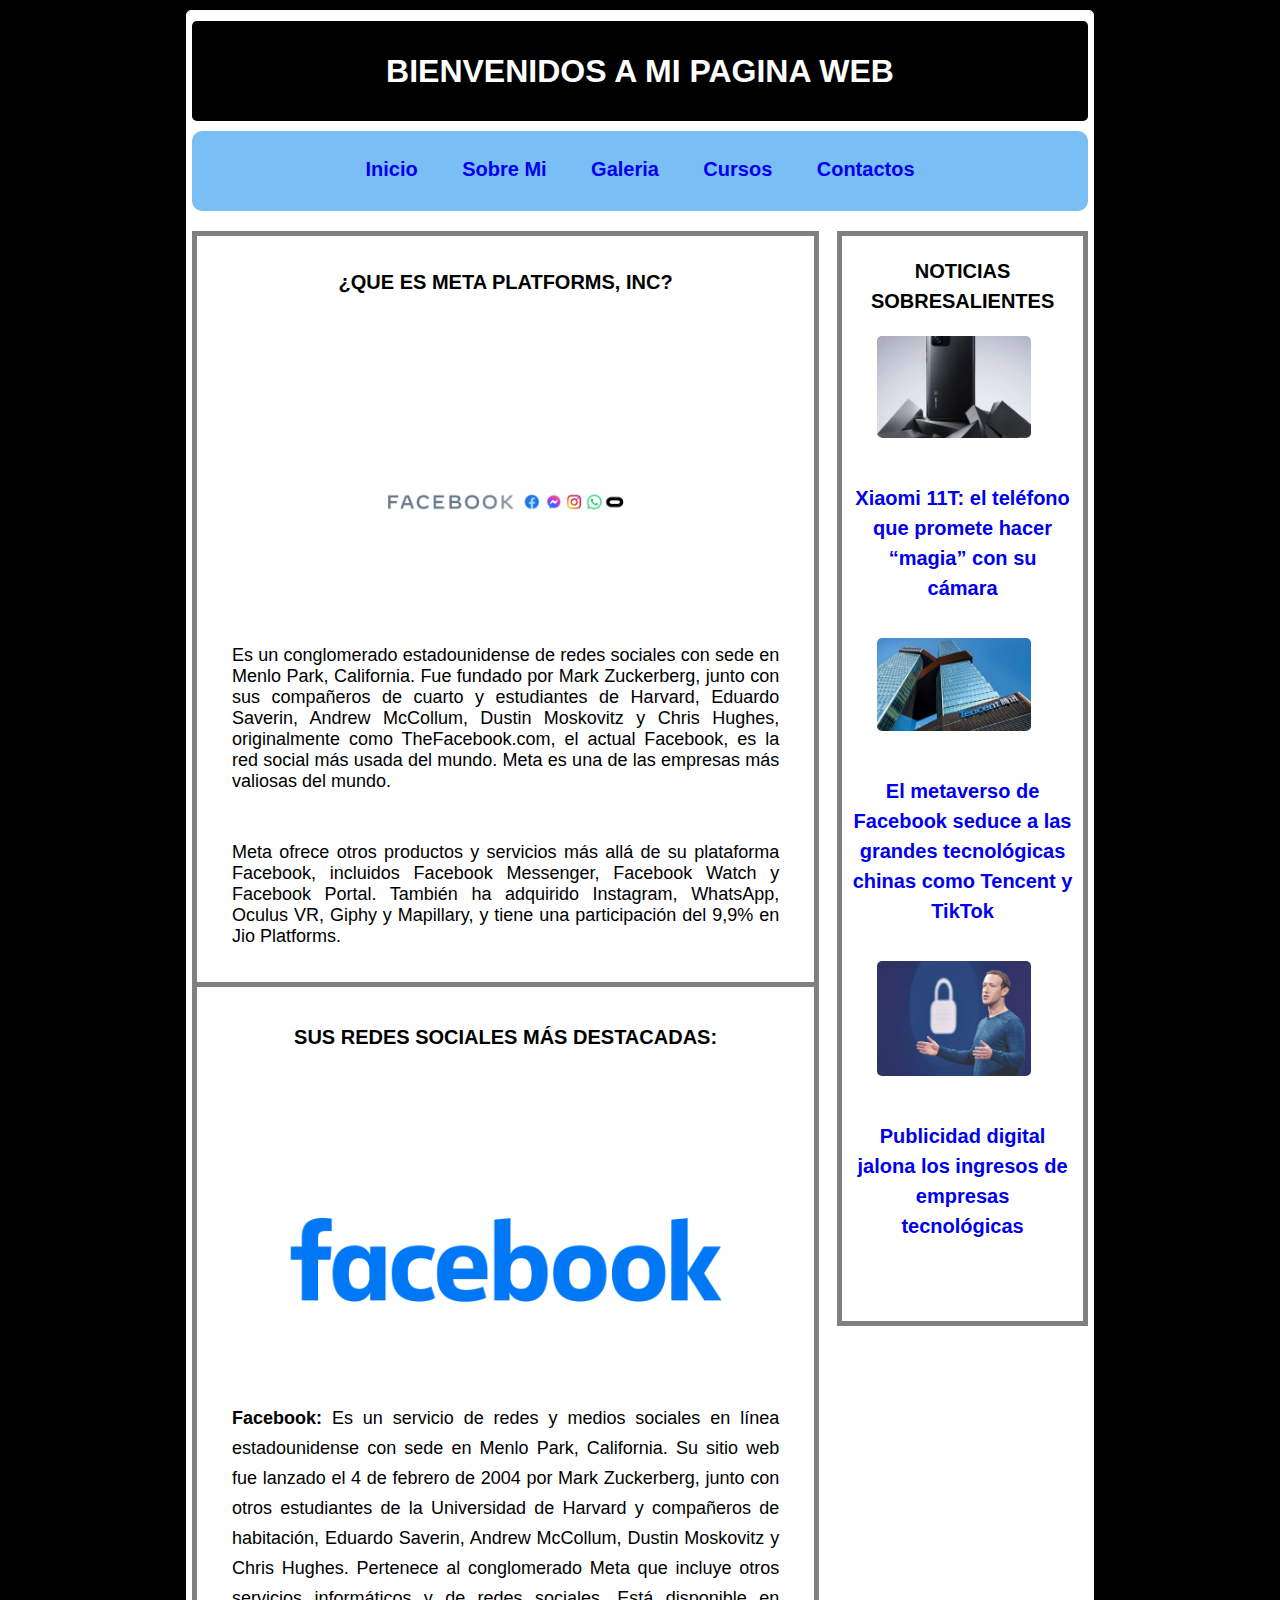
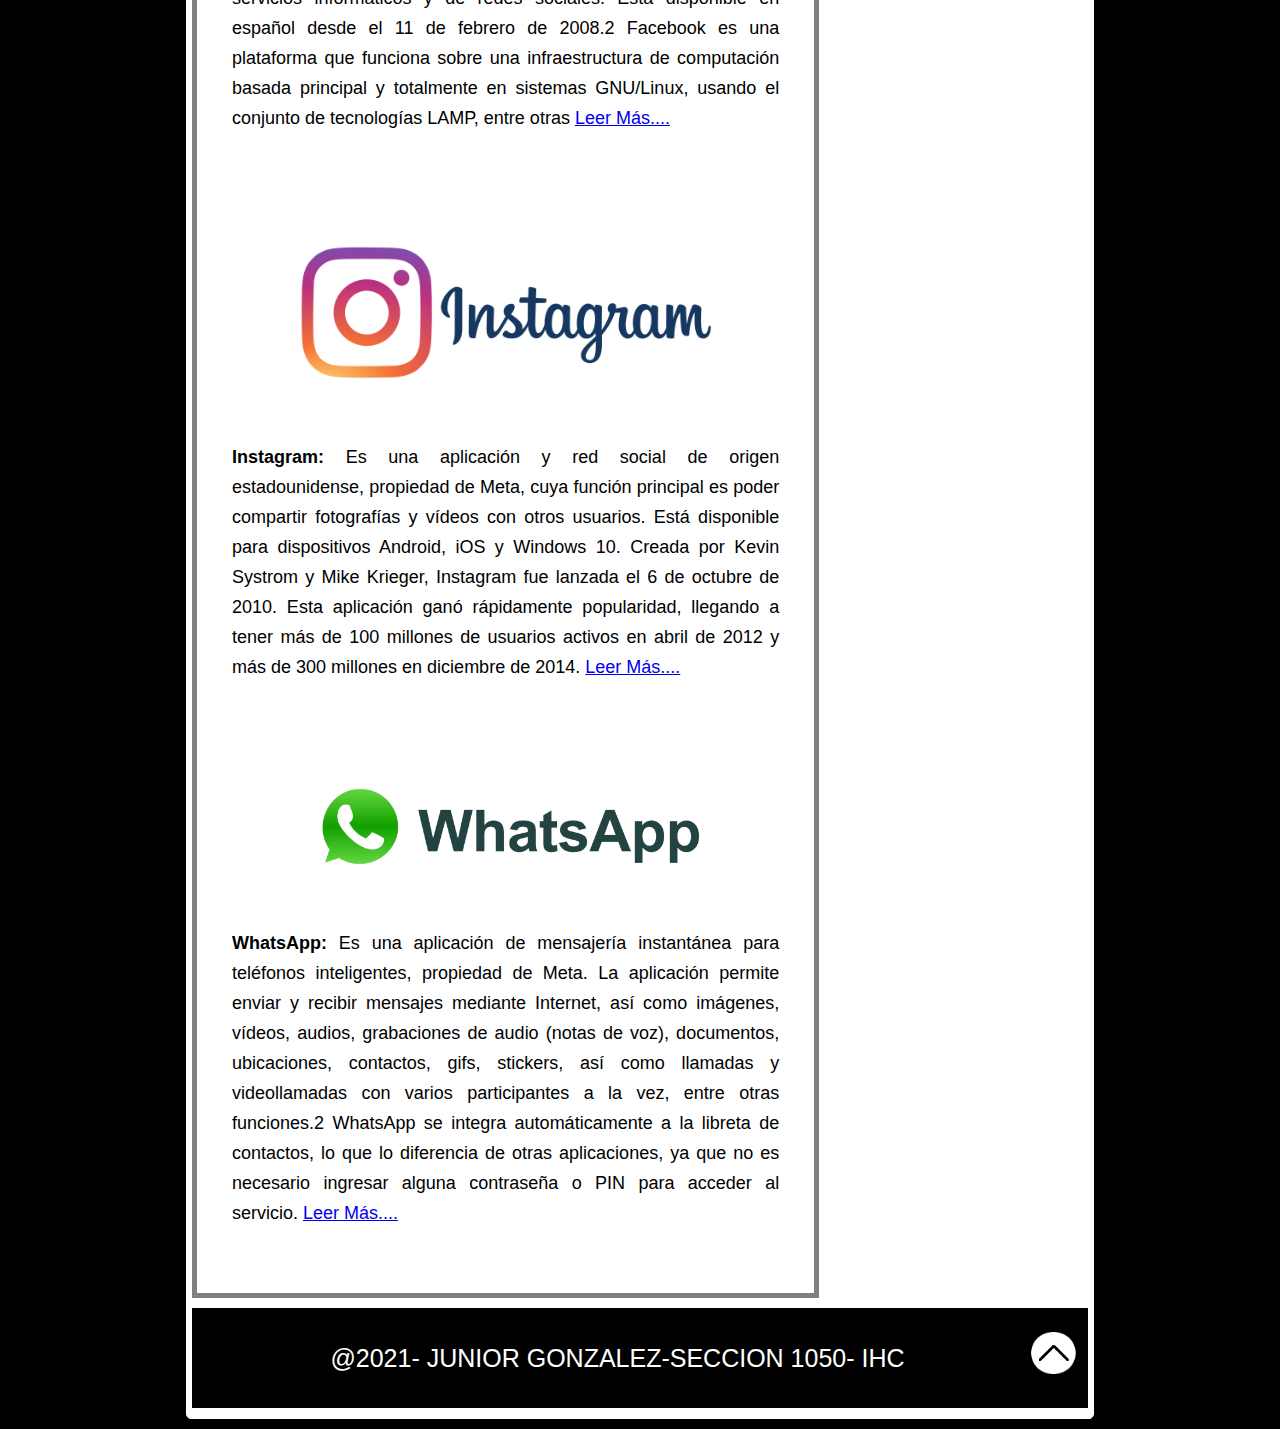
<file: index.html>
<!DOCTYPE html>
<html lang="en">

<head>
  <meta charset="UTF-8" />
  <meta http-equiv="X-UA-Compatible" content="IE=edge" />
  <meta name="viewport" content="width=device-width, initial-scale=1.0" />
  <title>JG Technology</title>
  <meta name="author" content="Junior J. González" />
  <meta name="”description”" content="MAQUETACION BASICA Y SEMANTICA DE HTML5 Y CSS3" />
  <meta name="”keywords”" content="MATERIA INTERACCION HUMANO COMPUTADOR-USABILIAD DE LA WEB" />
  <link rel="stylesheet" href="style.css" />
</head>

<body>
  
  <!--CONTENDERO PRINCIPAL DE MI PAGINA-->
  <div class="container">
    <!--ENCABEZADO-->
    <header id="header">
      <h1>BIENVENIDOS A MI PAGINA WEB</h1>
    </header>
    <!--NAVEGACION-->
    <nav>
      <ul>
        <li><a href="index.html">Inicio</a></li>
        <li><a href="sobremi.html">Sobre Mi</a></li>
        <li><a href="Galeria.html">Galeria</a></li>
        <li><a href="Cursos.html">Cursos</a></li>
        <li><a href="Contactos.html">Contactos</a></li>
      </ul>
    </nav>
    <!--SECCION DEL SECTION Y ARTICULOS-->
    <section id="contenido">
      <article class="parrafo">
        <h2>¿QUE ES META PLATFORMS, INC?</h2>
        <p>
          <img src="imagenes/Meta1.gif" alt="Meta Logo">
          Es un conglomerado estadounidense de redes sociales con sede en Menlo Park, California. Fue fundado por Mark
          Zuckerberg, junto con sus compañeros de cuarto y estudiantes de Harvard, Eduardo Saverin, Andrew McCollum,
          Dustin Moskovitz y Chris Hughes, originalmente como TheFacebook.com, el actual Facebook, es la red social más
          usada del mundo. Meta es una de las empresas más valiosas del mundo.
        </p>
        <p>
          Meta ofrece otros productos y servicios más allá de su plataforma Facebook, incluidos Facebook Messenger,
          Facebook Watch y Facebook Portal. También ha adquirido Instagram, WhatsApp, Oculus VR, Giphy y Mapillary, y
          tiene una participación del 9,9% en Jio Platforms.
        </p>
      </article>


      <article class="parrafo2">

        <h2>SUS REDES SOCIALES MÁS DESTACADAS:</h2>
        <p>
          <img src="imagenes/Facebook.png" alt="Facebook">
          <strong>Facebook:</strong> Es un servicio de redes y medios sociales en línea estadounidense con sede en Menlo
          Park, California. Su sitio web fue lanzado el 4 de febrero de 2004 por Mark Zuckerberg, junto con otros
          estudiantes de la Universidad de Harvard y compañeros de habitación, Eduardo Saverin, Andrew McCollum, Dustin
          Moskovitz y Chris Hughes. Pertenece al conglomerado Meta que incluye otros servicios informáticos y de redes
          sociales. Está disponible en español desde el 11 de febrero de 2008.2​ Facebook es una plataforma que funciona
          sobre una infraestructura de computación basada principal y totalmente en sistemas GNU/Linux, usando el
          conjunto de tecnologías LAMP, entre otras
          <a href="https://es.wikipedia.org/wiki/Facebook" target="_blank">Leer Más....</a>
        </p>
        <p>
          <img src="imagenes/Instagram.png" alt="Instagram">
          <strong>Instagram:</strong> Es una aplicación y red social de origen estadounidense, propiedad de Meta, cuya
          función principal es poder compartir fotografías y vídeos con otros usuarios. Está disponible para
          dispositivos Android, iOS y Windows 10.
          Creada por Kevin Systrom y Mike Krieger, Instagram fue lanzada el 6 de octubre de 2010. Esta aplicación ganó
          rápidamente popularidad, llegando a tener más de 100 millones de usuarios activos en abril de 2012 y más de
          300 millones en diciembre de 2014.
          <a href="https://es.wikipedia.org/wiki/Instagram" target="_blank">Leer Más....</a>

        </p>
        <p>
          <img src="imagenes/WhatsApp.png" alt="WhatsApp">
          <strong>WhatsApp:</strong> Es una aplicación de mensajería instantánea para teléfonos inteligentes, propiedad
          de Meta. La aplicación permite enviar y recibir mensajes mediante Internet, así como imágenes, vídeos, audios,
          grabaciones de audio (notas de voz), documentos, ubicaciones, contactos, gifs, stickers, así como llamadas y
          videollamadas con varios participantes a la vez, entre otras funciones.2​ WhatsApp se integra automáticamente
          a la libreta de contactos, lo que lo diferencia de otras aplicaciones, ya que no es necesario ingresar alguna
          contraseña o PIN para acceder al servicio.
          <a href="https://es.wikipedia.org/wiki/WhatsApp" target="_blank">Leer Más....</a>
        </p>s
      </article>
    </section>

    <!--FIN DE LA SECCION DEL SECTION Y ARTICULOS-->

    <!--SECCION DEL ASIDE -->
    <aside>
      <article class="parrafo2">
        <h4> NOTICIAS SOBRESALIENTES </h4>
        <p>
          <img src="imagenes/XIAOMI.webp" alt="XIAOMI">
          <a
            href="https://www.elespectador.com/tecnologia/video-xiaomi-11t-el-telefono-que-promete-hacer-magia-con-su-camara/" target="_blank">
            <h3> Xiaomi 11T: el teléfono que promete hacer “magia” con su cámara </h3>
          </a>
          </p>

          <p>
            <img src="imagenes/metaverso.jpg" alt="Metaverso">
            <a
              href="https://www.eleconomista.es/empresas-finanzas/noticias/11445445/10/21/El-metaverso-de-Facebook-seduce-a-las-grandes-tecnologicas-chinas-como-Tencent-y-TikTok.html" target="_blank">
              <h3> El metaverso de Facebook seduce a las grandes tecnológicas chinas como Tencent y TikTok </h3>
            </a>
            </p>

            <p>
              <img src="imagenes/Zuckerberk.jpeg" alt="Zuckerberg">
              <a
                href="https://www.portafolio.co/internacional/publicidad-digital-jalona-los-ingresos-de-empresas-tecnologicas-557857" target="_blank">
                <h3> Publicidad digital jalona los ingresos de empresas tecnológicas </h3>
              </a>
              </p>

      </article>


    </aside>
    <!--FIN DE LA SECCION DEL ASIDE -->

    <!--PARA LIMPIAR LO FLOTADO EN MI PAGINA O ELEMENTO-->
    <div class="clearfix"></div>

    <!--FOOTER O PIE DE PAGINA-->

    <footer>
      <a class="botonarriba" href="#header"><img src="imagenes/chevron-flecha-hacia-arriba.png" alt=""> </a>
      <p>@2021- JUNIOR GONZALEZ-SECCION 1050- IHC</p>
    </footer>

    <!--FIN FOOTER O PIE DE PAGINA-->

    <!--FIN DEL CONTENDERO PRINCIPAL DE MI PAGINA-->
  </div>
</body>

</html>
</file>
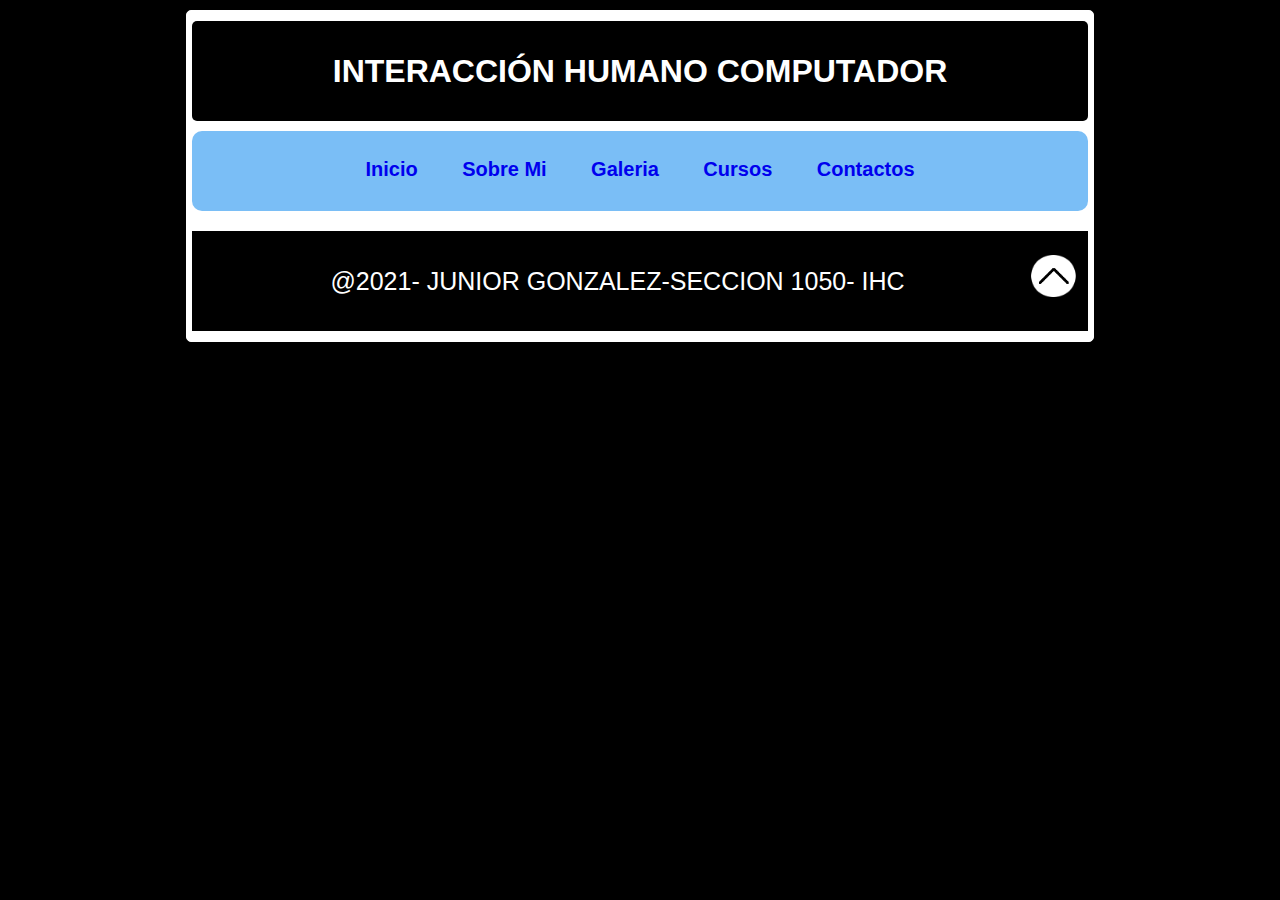
<file: Contactos.html>
<!DOCTYPE html>
<html lang="en">
  <head>
    <meta charset="UTF-8" />
    <meta http-equiv="X-UA-Compatible" content="IE=edge" />
    <meta name="viewport" content="width=device-width, initial-scale=1.0" />
    <title>HTML Y CSS INTRO</title>
    <meta name="author" content="Junior J. González" />
    <meta
      name="”description”"
      content="MAQUETACION BASICA Y SEMANTICA DE HTML5 Y CSS3"
    />
    <meta
      name="”keywords”"
      content="MATERIA INTERACCION HUMANO COMPUTADOR-USABILIAD DE LA WEB"
    />
    <link rel="stylesheet" href="style.css" />
  </head>
  <body>
    <!--CONTENDERO PRINCIPAL DE MI PAGINA-->
    <div class="container">
      <!--ENCABEZADO-->
      <header id= "header">
        <h1>INTERACCIÓN HUMANO COMPUTADOR</h1>
      </header>
      <!--NAVEGACION-->
      <nav>
        <ul>
          <li><a href="index.html">Inicio</a></li>
          <li><a href="sobremi.html">Sobre Mi</a></li>
          <li><a href="Galeria.html">Galeria</a></li>
          <li><a href="Cursos.html">Cursos</a></li>
          <li><a href="Contactos.html">Contactos</a></li>
        </ul>
      </nav>
      <!--SECCION DEL SECTION Y ARTICULOS-->

      <section id="contenido1">
        <script src="https://apps.elfsight.com/p/platform.js" defer></script>
        <div class="elfsight-app-9cd083b5-e37c-4222-a1d0-bd7bfe369598"></div>
      </section>
     
      <!--PARA LIMPIAR LO FLOTADO EN MI PAGINA O ELEMENTO-->
      <div class="clearfix"></div>

      <!--FOOTER O PIE DE PAGINA-->

      <footer>
        <a class="botonarriba" href="#header"><img src="imagenes/chevron-flecha-hacia-arriba.png" alt=""> </a>
        <p>@2021- JUNIOR GONZALEZ-SECCION 1050- IHC</p>
      </footer>

      <!--FIN FOOTER O PIE DE PAGINA-->

      <!--FIN DEL CONTENDERO PRINCIPAL DE MI PAGINA-->
    </div>
  </body>
</html>
</file>
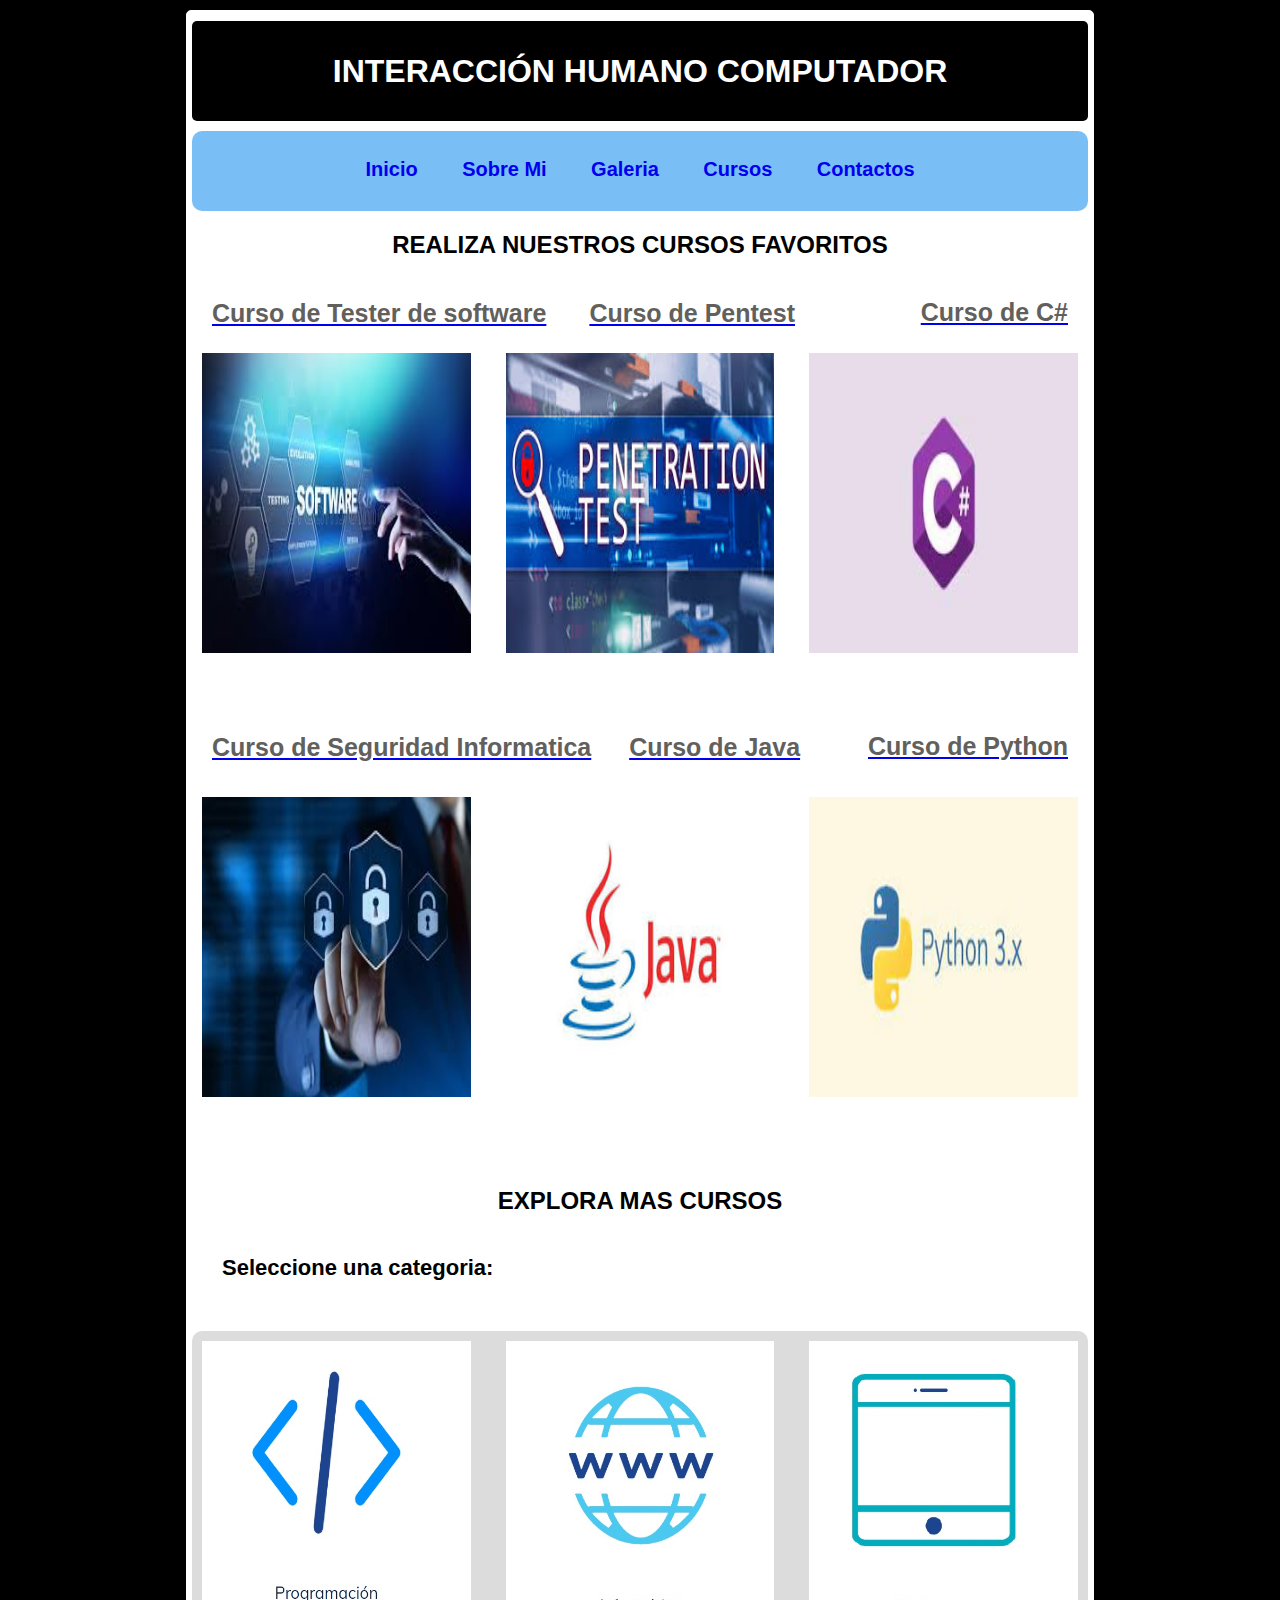
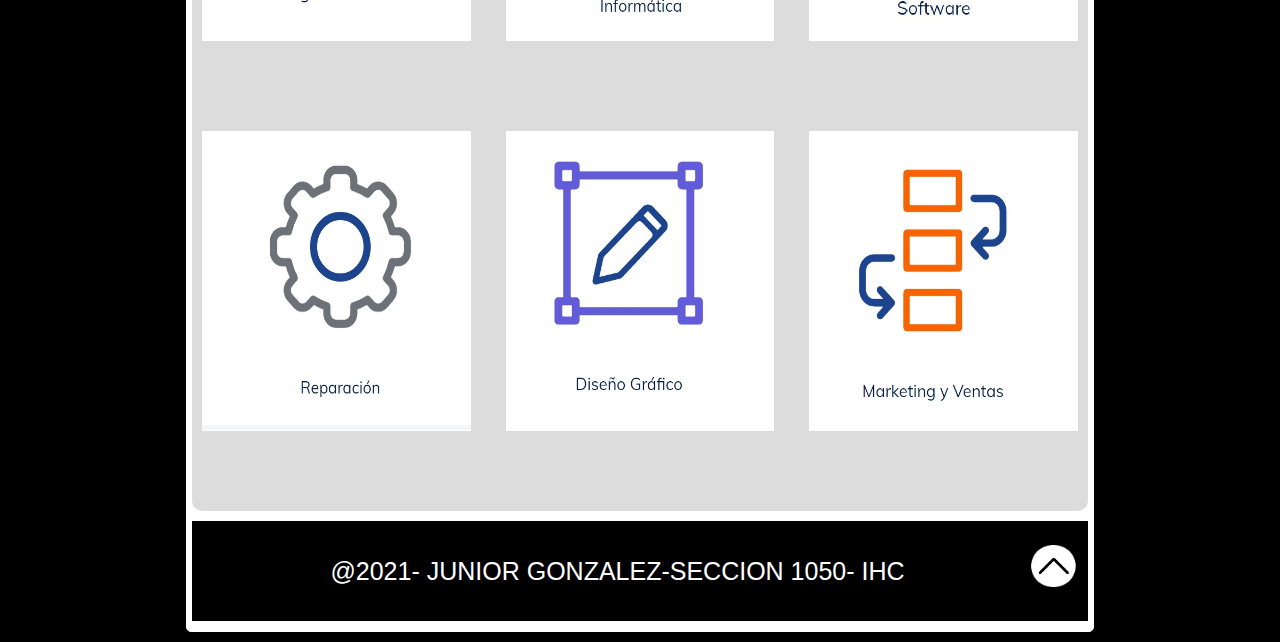
<file: Cursos.html>
<!DOCTYPE html>
<html lang="en">

<head>
  <meta charset="UTF-8" />
  <meta http-equiv="X-UA-Compatible" content="IE=edge" />
  <meta name="viewport" content="width=device-width, initial-scale=1.0" />
  <title>HTML Y CSS INTRO</title>
  <meta name="author" content="Junior J. González" />
  <meta name="”description”" content="MAQUETACION BASICA Y SEMANTICA DE HTML5 Y CSS3" />
  <meta name="”keywords”" content="MATERIA INTERACCION HUMANO COMPUTADOR-USABILIAD DE LA WEB" />
  <link rel="stylesheet" href="style.css" />
</head>

<body>
  <!--CONTENDERO PRINCIPAL DE MI PAGINA-->
  <div class="container">
    <!--ENCABEZADO-->
    <header id="header">
      <h1>INTERACCIÓN HUMANO COMPUTADOR</h1>
    </header>
    <!--NAVEGACION-->
    <nav>
      <ul>
        <li><a href="index.html">Inicio</a></li>
        <li><a href="sobremi.html">Sobre Mi</a></li>
        <li><a href="Galeria.html">Galeria</a></li>
        <li><a href="Cursos.html">Cursos</a></li>
        <li><a href="Contactos.html">Contactos</a></li>
      </ul>
    </nav>
    <!--SECCION DEL SECTION Y ARTICULOS-->
    <section class="Cursos">
      <article ID="Cursos">
        <h2>REALIZA NUESTROS CURSOS FAVORITOS</h2>
        <div id="divTitulos">
          <div class="titulocurso1"> <a
              href="https://app.edutin.com/classroom?config=%7B%22curso_id%22:%224275%22,%22certification_id%22:%220%22,%22type%22:%221%22,%22clase_id%22:%220%22,%22idu%22:%220%22,%22source_id%22:%220%22,%22quiz_id%22:%220%22,%22language_id%22:%221%22%7D"
              target="_blank">
              <h3>Curso de Tester de software</h3>
            </a> </div>
          <div class="titulocurso2"> <a
              href="https://app.edutin.com/classroom?config=%7B%22curso_id%22:%224369%22,%22certification_id%22:%220%22,%22type%22:%221%22,%22clase_id%22:%220%22,%22idu%22:%220%22,%22source_id%22:%220%22,%22quiz_id%22:%220%22,%22language_id%22:%221%22%7D"
              target="_blank">
              <h3>Curso de Pentest</h3>
            </a></div>
          <div class="titulocurso3"><a
              href="https://app.edutin.com/classroom?config=%7B%22curso_id%22:%224294%22,%22certification_id%22:%220%22,%22type%22:%221%22,%22clase_id%22:%220%22,%22idu%22:%220%22,%22source_id%22:%220%22,%22quiz_id%22:%220%22,%22language_id%22:%221%22%7D"
              target="_blank">
              <h3>Curso de C#</h3>
            </a></div>
        </div>
        <div class="primeraseccion" align="center">
          <div class="foto1"> <img src="imagenes/foto11.jfif" alt="c#" align="right" title="Curso de Pentest"> </div>
          <div class="foto2"> <img src="imagenes/foto8.jfif" alt="tester de software" align="left"> </div>
          <div class="foto3"> <img src="imagenes/foto9.jfif" alt="Pentest" align="center"> </div>
        </div>

        <div id="divTitulos">
          <div class="titulocurso1"> <a
              href="https://app.edutin.com/classroom?config=%7B%22curso_id%22:%224286%22,%22certification_id%22:%220%22,%22type%22:%221%22,%22clase_id%22:%220%22,%22idu%22:%220%22,%22source_id%22:%220%22,%22quiz_id%22:%220%22,%22language_id%22:%221%22%7D"
              target="_blank">
              <h3>Curso de Seguridad Informatica</h3>
            </a> </div>
          <div class="titulocurso2"> <a
              href="https://app.edutin.com/classroom?config=%7B%22curso_id%22:%224289%22,%22certification_id%22:%220%22,%22type%22:%221%22,%22clase_id%22:%220%22,%22idu%22:%220%22,%22source_id%22:%220%22,%22quiz_id%22:%220%22,%22language_id%22:%221%22%7D"
              target="_blank">
              <h3>Curso de Java</h3>
            </a></div>
          <div class="titulocurso3"><a
              href="https://app.edutin.com/classroom?config=%7B%22curso_id%22:%224276%22,%22certification_id%22:%220%22,%22type%22:%221%22,%22clase_id%22:%220%22,%22idu%22:%220%22,%22source_id%22:%220%22,%22quiz_id%22:%220%22,%22language_id%22:%221%22%7D"
              target="_blank">
              <h3>Curso de Python</h3>
            </a></div>
          <div class="segundaseccion" align="center">
            <div class="foto4"> <img src="imagenes/foto10.jfif" alt="Python" align="right"> </div>
            <div class="foto5"> <img src="imagenes/foto7.jfif" alt="seguridad informatica" align="left"> </div>
            <div class="foto6"> <img src="imagenes/foto12.jfif" alt="java" align="center"> </div>
          </div>



          <div class="explora">
            <h2>EXPLORA MAS CURSOS </h2>
            <h1 align="left"> Seleccione una categoria: </h>
          </div>
          <div class="categoria">
            <div class="categorias1" align="center">
              <div class="foto7"><a
                  href="https://app.edutin.com/category/69" target="_blank">
                  <img src="imagenes/categoria3.jpg" alt="categoria1" align="right"> </a> </div>
              <div class="foto8"><a
                  href="https://app.edutin.com/category/67" target="_blank"><img
                    src="imagenes/categoria1.jpg" alt="categoria1" align="left"> </a></div>
              <div class="foto8"><a
                  href="https://app.edutin.com/category/68" target="_blank">
                  <img src="imagenes/categoria2.jpg" alt="categoria1" align="center"></a> </div>
            </div>
            <div class="categorias1" align="center">
              <div class="foto10"><a
                  href="https://app.edutin.com/category/77" target="_blank">
                  <img src="imagenes/categoria6.jpg" alt="categoria1" align="right"></a> </div>
              <div class="foto11"><a
                  href="https://app.edutin.com/category/70" target="_blank">
                  <img src="imagenes/categoria4.jpg" alt="categoria1" align="left"> </a></div>
              <div class="foto12"><a
                  href="https://app.edutin.com/category/73" target="_blank">
                  <img src="imagenes/categoria5.jpg" alt="categoria1" align="center"></a> </div>
            </div>
          </div>
      </article>
    </section>

    <!--PARA LIMPIAR LO FLOTADO EN MI PAGINA O ELEMENTO-->
    <div class="clearfix"></div>

    <!--FOOTER O PIE DE PAGINA-->

    <footer>
      <a class="botonarriba" href="#header"><img src="imagenes/chevron-flecha-hacia-arriba.png" alt=""> </a>
      <p>@2021- JUNIOR GONZALEZ-SECCION 1050- IHC</p>
    </footer>

    <!--FIN FOOTER O PIE DE PAGINA-->

    <!--FIN DEL CONTENDERO PRINCIPAL DE MI PAGINA-->
  </div>
</body>

</html>
</file>
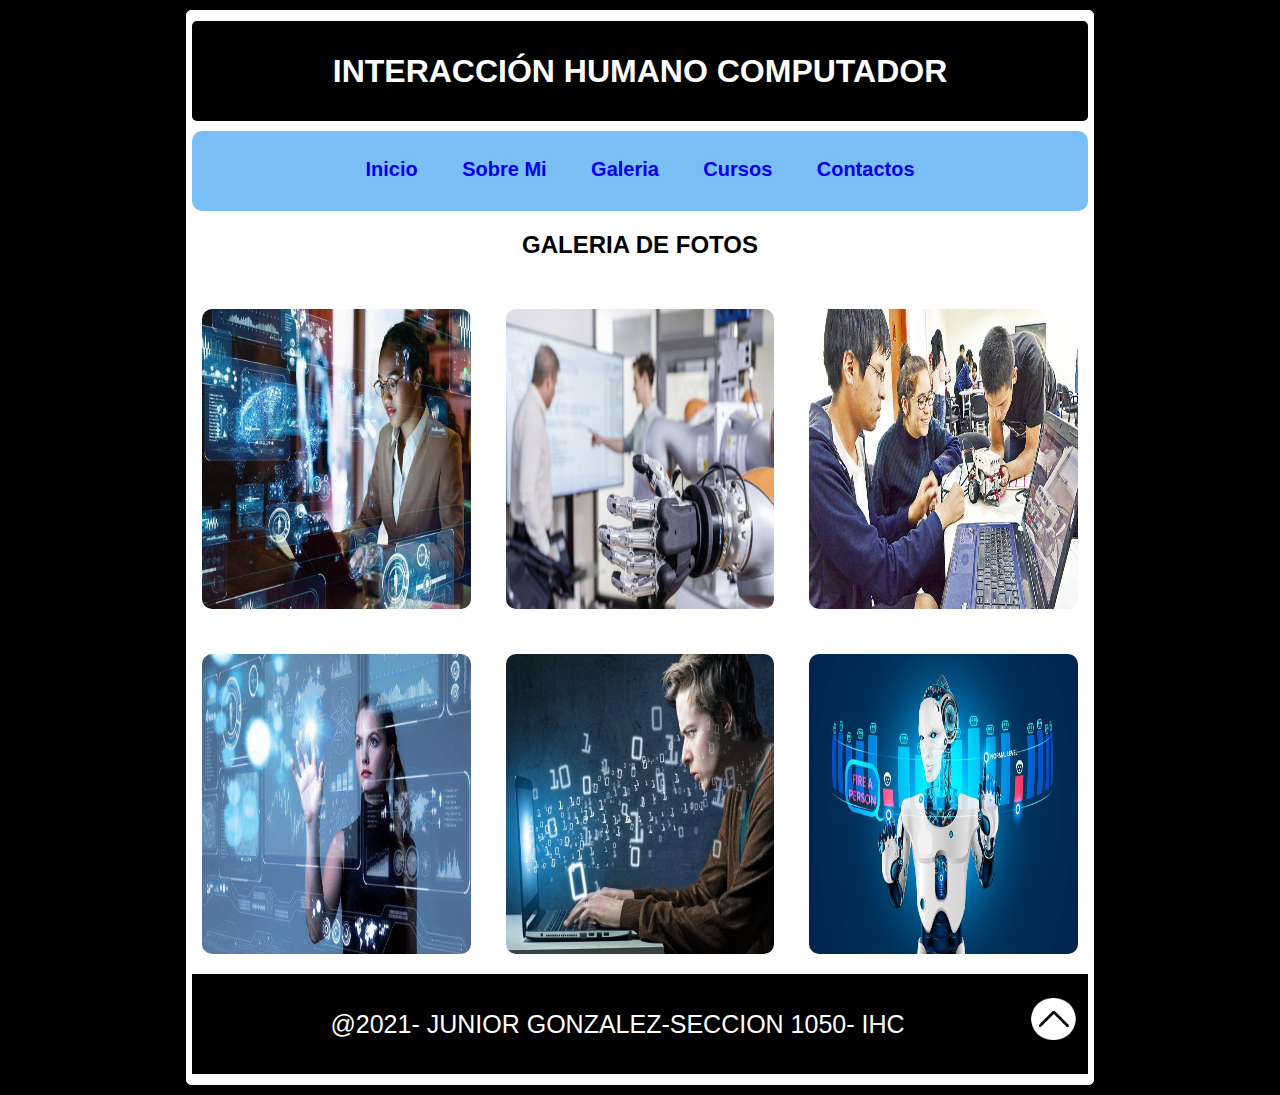
<file: Galeria.html>
<!DOCTYPE html>
<html lang="en">
  <head>
    <meta charset="UTF-8" />
    <meta http-equiv="X-UA-Compatible" content="IE=edge" />
    <meta name="viewport" content="width=device-width, initial-scale=1.0" />
    <title>HTML Y CSS INTRO</title>
    <meta name="author" content="Junior J. González" />
    <meta
      name="”description”"
      content="MAQUETACION BASICA Y SEMANTICA DE HTML5 Y CSS3"
    />
    <meta
      name="”keywords”"
      content="MATERIA INTERACCION HUMANO COMPUTADOR-USABILIAD DE LA WEB"
    />
    <link rel="stylesheet" href="style.css" />
  </head>
  <body>
    <!--CONTENDERO PRINCIPAL DE MI PAGINA-->
    <div class="container">
      <!--ENCABEZADO-->
      <header id= "header">
        <h1>INTERACCIÓN HUMANO COMPUTADOR</h1>
      </header>
      <!--NAVEGACION-->
      <nav>
        <ul>
          <li><a href="index.html">Inicio</a></li>
          <li><a href="sobremi.html">Sobre Mi</a></li>
          <li><a href="Galeria.html">Galeria</a></li>
          <li><a href="Cursos.html">Cursos</a></li>
          <li><a href="Contactos.html">Contactos</a></li>
        </ul>
      </nav>
      <!--SECCION DEL SECTION Y ARTICULOS-->
      <section class="Galeria">
        <article ID="GALERIA">
          <h2>GALERIA DE FOTOS</h2>
          <div class="primeraseccion" align="center">
            <div class="foto1"> <img src="imagenes/foto1.jpg" alt="foto1" align="right"> </div>
            <div class="foto2"> <img src="imagenes/foto2.jpeg" alt="foto2" align="left"> </div>
            <div class="foto3"> <img src="imagenes/foto3.jpeg" alt="foto3" align="center"> </div>
          </div>
          <div class="segundaseccion" align="center">
            <div class="foto4"> <img src="imagenes/foto4.jpg" alt="foto4" align="right"> </div>
            <div class="foto5"> <img src="imagenes/foto5.jpg" alt="foto5" align="left"> </div>
            <div class="foto6"> <img src="imagenes/foto6.jpg" alt="foto6" align="center" > </div>
          </div>
          </article>
      </section>

      <!--PARA LIMPIAR LO FLOTADO EN MI PAGINA O ELEMENTO-->
      <div class="clearfix"></div>

      <!--FOOTER O PIE DE PAGINA-->

      <footer>
        <a class="botonarriba" href="#header"><img src="imagenes/chevron-flecha-hacia-arriba.png" alt=""> </a>
        <p>@2021- JUNIOR GONZALEZ-SECCION 1050- IHC</p>
      </footer>

      <!--FIN FOOTER O PIE DE PAGINA-->

      <!--FIN DEL CONTENDERO PRINCIPAL DE MI PAGINA-->
    </div>
  </body>
</html>
</file>
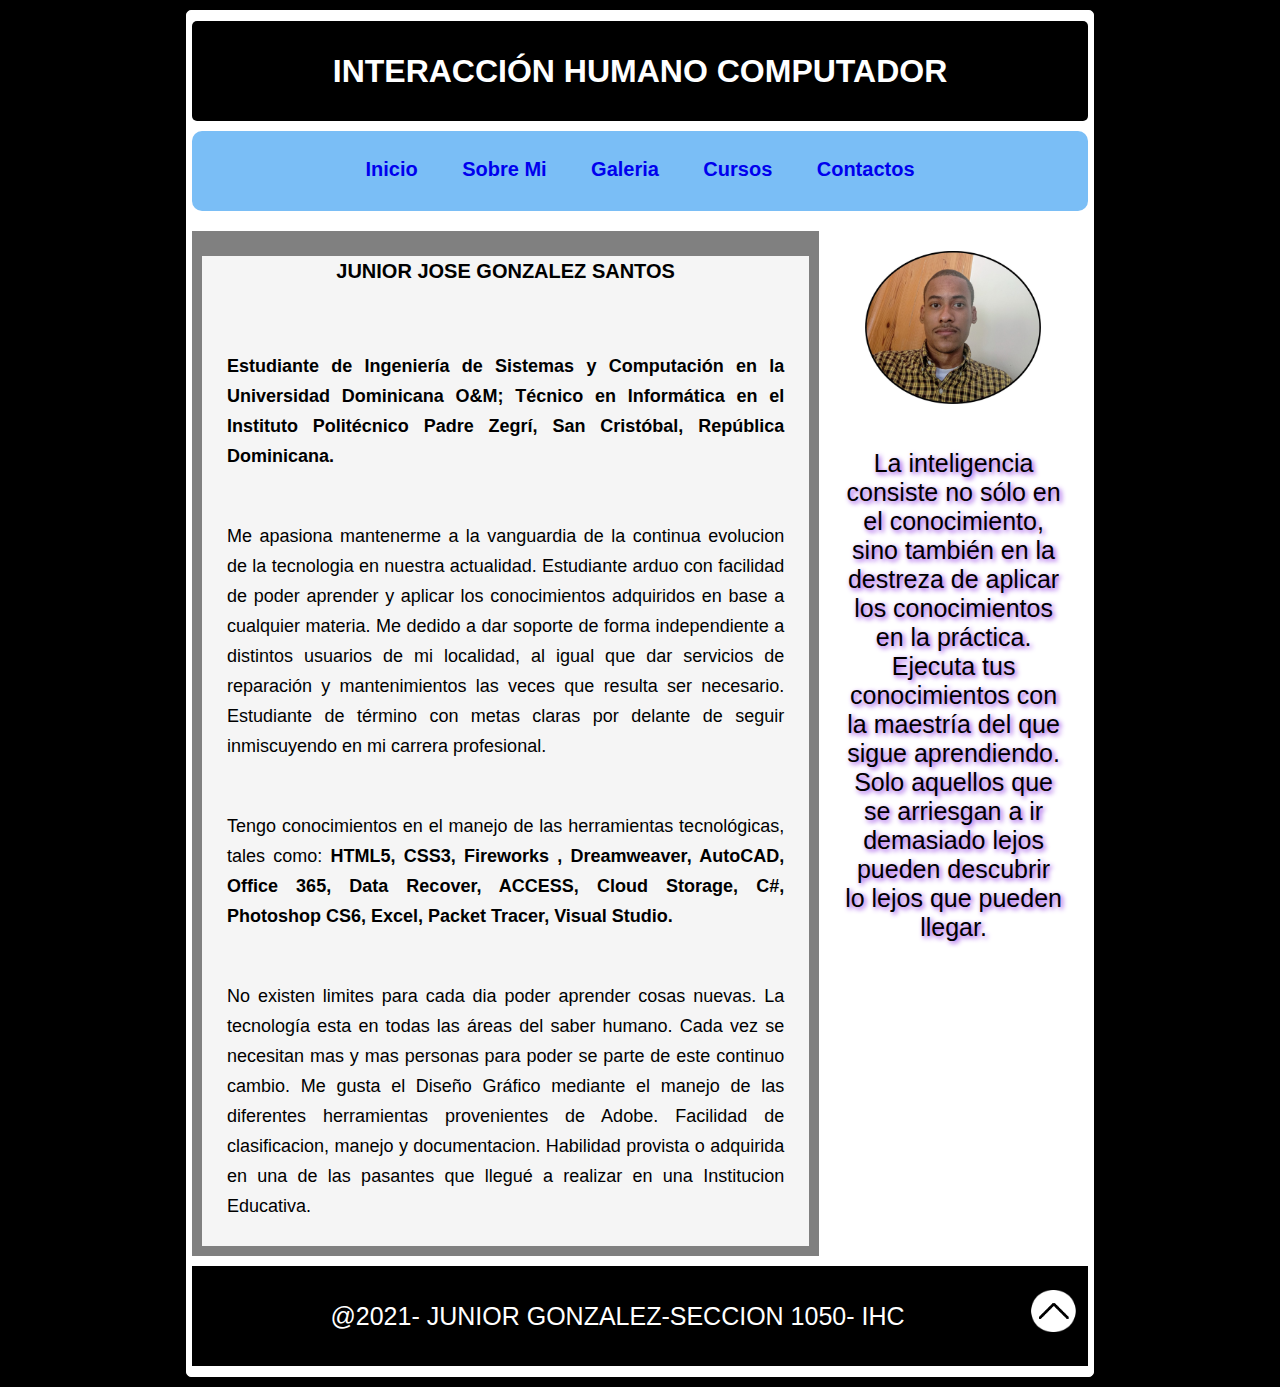
<file: sobremi.html>
<!DOCTYPE html>
<html lang="en">

<head>
  <meta charset="UTF-8" />
  <meta http-equiv="X-UA-Compatible" content="IE=edge" />
  <meta name="viewport" content="width=device-width, initial-scale=1.0" />
  <title>HTML Y CSS INTRO</title>
  <meta name="author" content="Junior J. González" />
  <meta name="”description”" content="MAQUETACION BASICA Y SEMANTICA DE HTML5 Y CSS3" />
  <meta name="”keywords”" content="MATERIA INTERACCION HUMANO COMPUTADOR-USABILIAD DE LA WEB" />
  <link rel="stylesheet" href="style.css" />
</head>

<body>
  <!--CONTENDERO PRINCIPAL DE MI PAGINA-->
  <div class="container">
    <!--ENCABEZADO-->
    <header id="header">
      <h1>INTERACCIÓN HUMANO COMPUTADOR</h1>
    </header>
    <!--NAVEGACION-->
    <nav>
      <ul>
        <li><a href="index.html">Inicio</a></li>
        <li><a href="sobremi.html">Sobre Mi</a></li>
        <li><a href="Galeria.html">Galeria</a></li>
        <li><a href="Cursos.html">Cursos</a></li>
        <li><a href="Contactos.html">Contactos</a></li>
      </ul>
    </nav>
    <!--SECCION DEL SECTION Y ARTICULOS-->

    <section id="contenido">
      <article class="descripcion">
        <h2 class="nombre">JUNIOR JOSE GONZALEZ SANTOS</h2>
        <p>
          <strong>
            Estudiante de Ingeniería de Sistemas y Computación en la Universidad Dominicana O&M; Técnico en Informática
            en el Instituto Politécnico Padre Zegrí, San Cristóbal, República Dominicana.
          </strong>
        </p>
        <p>
          Me apasiona mantenerme a la vanguardia de la continua evolucion de la tecnologia en nuestra actualidad.
          Estudiante arduo con facilidad de poder aprender y aplicar los conocimientos adquiridos en base a cualquier materia.
          Me dedido a dar soporte de forma independiente a distintos usuarios de mi localidad, al igual que dar servicios de reparación y mantenimientos
          las veces que resulta ser necesario. Estudiante de término con metas claras por delante de seguir inmiscuyendo en mi carrera profesional.
                  </p>
        <p>
          Tengo conocimientos en el manejo de las herramientas tecnológicas, tales como:
          <strong>
            HTML5, CSS3, Fireworks , Dreamweaver, AutoCAD, Office 365, Data Recover, ACCESS,
            Cloud Storage, C#, Photoshop CS6, Excel, Packet Tracer, Visual Studio.
          </strong>
        </p>
        <p>
          No existen limites para cada dia poder aprender cosas nuevas. La tecnología esta en todas las áreas
          del saber humano. Cada vez se necesitan mas y mas personas para poder se parte de este continuo cambio.
          Me gusta el Diseño Gráfico mediante el manejo de las diferentes herramientas provenientes de Adobe.
          Facilidad de clasificacion, manejo y documentacion. Habilidad provista o adquirida en una de las pasantes que llegué a realizar en una Institucion
          Educativa.
        
        </p>
      </article>
    </section>
    <!--FIN DE LA SECCION DEL ASIDE -->
    <aside class="aside">

      <img class="foto" src="imagenes/YO.jpg" alt="" />
      <p class="motivaciones">
        La inteligencia consiste no sólo en el conocimiento, sino también en la destreza de aplicar los conocimientos en
        la práctica.
        <br>
        Ejecuta tus conocimientos con la maestría del que sigue aprendiendo.
        <br />
        Solo aquellos que se arriesgan a ir demasiado lejos pueden descubrir lo lejos que pueden llegar.
      </p>

    </aside>
    <!--PARA LIMPIAR LO FLOTADO EN MI PAGINA O ELEMENTO-->
    <div class="clearfix"></div>

    <!--FOOTER O PIE DE PAGINA-->

    <footer>
      <a class="botonarriba" href="#header"><img src="imagenes/chevron-flecha-hacia-arriba.png" alt=""> </a>
      <p>@2021- JUNIOR GONZALEZ-SECCION 1050- IHC</p>
    </footer>

    <!--FIN FOOTER O PIE DE PAGINA-->

    <!--FIN DEL CONTENDERO PRINCIPAL DE MI PAGINA-->
  </div>
</body>

</html>
</file>
<file: style.css>
/* REGLA GLOBAL * PARA TODO */
*{
    margin: 0px;
    padding: 0px;
}


/* REGLA PARA EL FORMATO DEL BODY O CUERPO  */
body{
    text-align: center;
    font-family:Arial, Helvetica, sans-serif;
    background-color: black;
    background-image:url("https://png.pngtree.com/thumb_back/fh260/background/20190827/pngtree-random-energy-wave-background-image_307670.jpg");
}

/* REGLA PARA EL FORMATO DEL CONTENEDOR PRINCIPAL  */
.container{
    width: 70%;
    height: 100%;
    margin:0px auto;
    border-radius: 5px;
    border: 1px solid rgb(255, 255, 255);
    padding-left: 5px;
    padding-right: 5px;
    background-color:#FFFFFF;
    margin-top: 10px;
    margin-bottom: 10px;
}

/* REGLA PARA EL FORMATO DEL HEADER O ENCABEZADO  */
header{
    color: white;
    text-align: center;
    background-color: black;
    width: 100%;
    height: 100px;
    line-height: 100px ;
    margin-top: 10px;
    margin-bottom: 10px; 
    border-radius:  5px;
  
}


/* REGLA PARA EL FORMATO DEL NAV O NAVEGACION O MENUS  */
nav{
    width: 100%;
    height: 80px;
    background-color:rgb(122, 190, 246);
    line-height: 80px;
    text-align: center;
    text-decoration: none;
    margin-top: 5px;
    margin-bottom: 10px;
    border-radius: 10px;
}

nav ul li a {
text-decoration: none;
}
nav ul li a:hover {
    color:white;
    }

nav ul li{
    display: inline-block;
    list-style: none;
    padding: 10px;
    margin: 10px;
    line-height:50% ;
    font-size: 20px;
    font-weight: bold;
    font-family: Arial, Helvetica, sans-serif;
    
}

/* REGLA PARA EL FORMATO SECTION O LA PARTE DE CONTENIDO  */

#contenido{
    width: 70%;
    height:100%;
    background-color:GRAY;
    float: left;
    margin-top: 10px;
    margin-right: 10px;
  
}

/* REGLA PARA EL FORMATO DEL TITULO H2 EN EL SECTION */
#contenido h2{
    margin-top: 25px;
    font-size:20px;
    text-align: center;
    color: black;
    
}
/* REGLA PARA EL FORMATO DEL ARTICLE O ARTICULOS O SECCIONES DE NOTICIAS 1  */

.parrafo{
    font-size: 25px;
    text-align: justify;
    color: black;
    margin:5px;
    background-color: #FFFFFF;
    padding: 10px;
}

p{
    font-size: 18px;
    text-align: justify;
    color: black;
     margin: 25px, 1px, 25px ,1px;
     padding: 25px;
}

.foto{
    width: 70%;
    height: auto;
    background-color: whitesmoke;
    margin-left: auto;
   padding-right: auto;
}
.motivaciones{
    text-shadow: 2px 2px 5px blueviolet;
    font-size: 25px;
    text-align: center;
}

/* REGLA PARA EL FORMATO DEL ARTICLE O ARTICULOS O SECCIONES DE NOTICIAS 1  */
.parrafo1{
    font-size: 18px;
    text-align: justify;
      color: white;
    background-color: #FFFFFF;
    margin:10px;
}

/* REGLA PARA EL FORMATO DEL ARTICLE O ARTICULOS O SECCIONES DE NOTICIAS 1  */
.parrafo2{
    font-size: 20px;
    text-align: justify;
    line-height: 30px;
    color: white;
    background-color: #FFFFFF;
    padding: 10px;
    margin:5px;
}

.descripcion{
    font-size: 20px;
    text-align: justify;
    line-height: 30px;
    color: white;
    background-color: whitesmoke;
    margin:10px;
}

img{
    display:block;
    width: 80%;
    height: auto;
    margin: 10px;
    padding: 10px;
    margin-left: auto;
    margin-right: auto;

}

aside img {
    display: block;
    margin: 10px;
    padding: 10px;
    margin-left: -10PX;
    margin-top: -70px;
    width: 90%;
    height: auto;
    border-radius: 15PX;

}


/* REGLA PARA EL FORMATO ASIDE O SECCION DE PUBLICIDAD O NOTICIAS RELEVANTESS */
aside{
    width: 28%;
    height: auto;
    margin-top: 10px;
    background-color:gray;
    float: right;
    
}

/* REGLA PARA EL FORMATO DEL H2 EN EL ASIDE */
aside h2{
    font-size:30px;
    text-align: center;
       color: white;

}

aside h4{
    padding: 10px;
    margin-bottom: 45px;
    font-size:20px;
    text-align: center;
       color: black;
       background-color: white;

}
aside h3{
    font-size:20px;
    text-align: center;
       color: black;
       background-color: white;
       margin-bottom: 20px;

}
aside h3 a{
   
       text-decoration: none;

}

 aside h3:hover{
    text-decoration: underline;
    
    }


.aside{
    background-color: transparent;
}
/* REGLA PARA LIMPIAR LO FLOTADO EL DOCUMENTO  */
.clearfix{
    clear: both;
}

/* REGLA PARA EL FORMATO DEL PIE DE PAGINA O FOOTER*/
footer{
    width: 100%;
    height: 100px;
    background-color: black;
    line-height: 100px;
    text-align: center;
    margin-top: 10px;
    margin-bottom: 10px;
    
}
/* REGLA PARA EL FORMATO DEL PARRAFO DEL PIE DE PAGINA O FOOTER*/
footer p{
    color: white;
    font-size:25px;
    text-align: center;
    line-height: 50px;
}

.botonarriba img{
	float: right;
    width: 50px;
    height: 50px;
    line-height: 50px;
	   }

       aside .foto{
        margin-top: -70px;
        background-color: transparent;
        margin: 10px;
        margin-left: 18px;
           }

           aside .motivaciones{
            margin-left: -18px;
               }
    
             article h2{
                margin-top: 20px;
                   }

                   #contenido1{
                    margin-top: 20px;
                       }

                       /* GALERIA DE FOTOS AJUSTES */
                                            
                      #GALERIA img{
                          display: block;
                       width: 30%;
                       height: 300px;
                       margin: 0px;
                       border-radius: 20px;
                                             
                    }
                    .primeraseccion div {
                        margin-top: 15px;
                        width: auto;
                        }

                   .segundaseccion div {
                       margin-top: 25px;
                        width: auto;
                        
                         }

                             
                                        /* Cursos AJUSTES */

                                        #Cursos img{
                                           display: block;
                                            width: 30%;
                                            height: 300px;
                                            margin: 0px;
                                            border-radius: 5px;
                                            padding-bottom: 80px;
                                            border-color: black;
                                            
                                                                  
                                         }
                                         
                                         .categoria{
                                            background-color:gainsboro;
                                            margin-top: 50px;
                                            border-radius: 10px;
                                                                                                                                                        
                                         }

                                         .categorias1 img{
                                           
                                            border-radius: 10%;
                                                                                                                                                        
                                         }
                                         
                                         
                                         .explora h2{
                                            margin-top: 10px;
                                                                                                                                                      
                                         }
                                         .explora h1{
                                            margin-left: 30px;
                                            font-size: 22px;
                                                                                                                                                      
                                         }
                                        
                                         
                                         
                                         .titulocurso1 h3{
                                            
                                            text-align: left;
                                            font-size: 25px;
                                            color: rgb(97, 96, 92);
                                        
                                                                                                                          
                                         }
                                         .titulocurso2 h3{
                                       
                                            text-align: center;
                                            font-size: 25px;
                                            color: rgb(97, 96, 92);
                                        
                                                                                                       
                                         }
                                         .titulocurso3 h3{
                                           
                                            text-align: right;
                                            font-size: 25px;
                                            color: rgb(97, 96, 92);
                                        
                                                                                                        
                                         }

                                         .titulocurso1{
                                            float: left;
                                            margin-left: 20px;
                                            
                                        
                                                                                                       
                                         }
                                         .titulocurso2{
                                            float: center;
                                            margin-right: 250px;
                                            
                                        
                                                                                                       
                                         }
                                         .titulocurso3{
                                            float: right;
                                            margin-right: 20px;
                                            margin-top:-30px;
                                        
                                                                                                       
                                         }

                                         article h2{
                                            margin-bottom: 40px;
                                            
                                        
                                                                                                       
                                         }

                                         /* Diseño                                  RESPONSIVE */
                                         @media (min-width: 320px) and (max-width: 768px){
                                            
  h1 {
        font-size: 1em;      
			}			 
                                            /* REGLA PARA EL FORMATO DEL CONTENEDOR PRINCIPAL  */
.container{
    width: 100%;
    height: 100%;
    margin:0px auto;
    border-radius: 5px;
    border: 1px solid rgb(255, 255, 255);
    padding-left: 5px;
    padding-right: 5px;
    background-color:#FFFFFF;
    margin-top: 10px;
    margin-bottom: 10px;
}

/* REGLA PARA EL FORMATO DEL HEADER O ENCABEZADO  */
header{
    color: white;
    text-align: center;
    background-color: black;
    width: 100%;
    height: 100px;
    line-height: 100px ;
    margin-top: 10px;
    margin-bottom: 10px; 
    border-radius:  5px;
  
}


/* REGLA PARA EL FORMATO DEL NAV O NAVEGACION O MENUS  */
nav{
    width: 100%;
    height: 80px;
    background-color:rgb(122, 190, 246);
    line-height: 80px;
    text-align: center;
    text-decoration: none;
    margin-top: 5px;
    margin-bottom: 10px;
    border-radius: 10px;
}

nav ul li a {
text-decoration: none;
}
nav ul li a:hover {
    color:white;
    }

nav ul li{
    display: inline-block;
    list-style: none;
    padding: 10px;
    margin: 2px;
    line-height:50% ;
    font-size: 10px;
    font-weight: bold;
    font-family: Arial, Helvetica, sans-serif;
    
}

/* REGLA PARA EL FORMATO SECTION O LA PARTE DE CONTENIDO  */

#contenido{
    width: 100%;
    height:100%;
    background-color:GRAY;
    float: left;
    margin-top: 10px;
    margin-right: 10px;
  
}

/* REGLA PARA EL FORMATO DEL TITULO H2 EN EL SECTION */
#contenido h2{
    margin-top: 25px;
    font-size:20px;
    text-align: center;
    color: black;
    
}
/* REGLA PARA EL FORMATO DEL ARTICLE O ARTICULOS O SECCIONES DE NOTICIAS 1  */

.parrafo{
    font-size: 25px;
    text-align: justify;
    color: black;
    margin:5px;
    background-color: #FFFFFF;
    padding: 10px;
}

p{
    font-size: 18px;
    text-align: justify;
    color: black;
     margin: 25px, 1px, 25px ,1px;
     padding: 25px;
}

.foto{
    width: 70%;
    height: auto;
    background-color: whitesmoke;
    margin-left: auto;
   padding-right: auto;
}
.motivaciones{
    text-shadow: 2px 2px 5px blueviolet;
    font-size: 25px;
    text-align: center;
}

/* REGLA PARA EL FORMATO DEL ARTICLE O ARTICULOS O SECCIONES DE NOTICIAS 1  */
.parrafo1{
    font-size: 18px;
    text-align: justify;
      color: white;
    background-color: #FFFFFF;
    margin:10px;
}

/* REGLA PARA EL FORMATO DEL ARTICLE O ARTICULOS O SECCIONES DE NOTICIAS 1  */
.parrafo2{
    font-size: 20px;
    text-align: justify;
    line-height: 30px;
    color: white;
    background-color: #FFFFFF;
    padding: 10px;
    margin:5px;
}

.descripcion{
    font-size: 20px;
    text-align: justify;
    line-height: 30px;
    color: white;
    background-color: whitesmoke;
    margin:10px;
}

img{
    display:block;
    width: 80%;
    height: auto;
    margin: 10px;
    padding: 10px;
    margin-left: auto;
    margin-right: auto;

}

aside img {
    display: block;
    margin: 10px;
    padding: 10px;
    margin-left: -10PX;
    margin-top: -70px;
    width: 90%;
    height: auto;
    border-radius: 15PX;

}


/* REGLA PARA EL FORMATO ASIDE O SECCION DE PUBLICIDAD O NOTICIAS RELEVANTESS */
aside{
    width: 100%;
    height: auto;
    margin-top: 10px;
    background-color:gray;
    float: right;
    
}

/* REGLA PARA EL FORMATO DEL H2 EN EL ASIDE */
aside h2{
    font-size:30px;
    text-align: center;
       color: white;

}

aside h4{
    padding: 10px;
    margin-bottom: 45px;
    font-size:20px;
    text-align: center;
       color: black;
       background-color: white;

}
aside h3{
    font-size:20px;
    text-align: center;
       color: black;
       background-color: white;
       margin-bottom: 20px;

}
aside h3 a{
   
       text-decoration: none;

}

 aside h3:hover{
    text-decoration: underline;
    
    }


.aside{
    background-color: transparent;
}
/* REGLA PARA LIMPIAR LO FLOTADO EL DOCUMENTO  */
.clearfix{
    clear: both;
}

/* REGLA PARA EL FORMATO DEL PIE DE PAGINA O FOOTER*/
footer{
    width: 100%;
    height: 100px;
    background-color: black;
    line-height: 100px;
    text-align: center;
    margin-top: 10px;
    margin-bottom: 10px;
    
}
/* REGLA PARA EL FORMATO DEL PARRAFO DEL PIE DE PAGINA O FOOTER*/
footer p{
    color: white;
    font-size:15px;
    text-align: center;
    line-height: 50px;
}

.botonarriba img{
	float: right;
    width: 50px;
    height: 50px;
    line-height: 50px;
	   }

       aside .foto{
        margin-top: -70px;
        background-color: transparent;
        margin: 10px;
        margin-left: 55px;
           }

           aside .motivaciones{
            margin-left: -18px;
               }
    
             article h2{
                margin-top: 20px;
                   }

                   #contenido1{
                    margin-top: 20px;
                       }

                       /* GALERIA DE FOTOS AJUSTES */
                                            
                      #GALERIA img{
                          display: block;
                       width: 100%;
                       height: 300px;
                       margin: 0px;
                       align-items: center;
                       border-radius: 20px;
                                             
                    }
                    .primeraseccion div {
                        margin-top: 15px;
                        width: auto;
                        }

                   .segundaseccion div {
                       margin-top: 25px;
                        width: auto;
                        
                         }

                             
                                        /* Cursos AJUSTES */

                                        #Cursos img{
                                           display: block;
                                            width: 100%;
                                            height: 300px;
                                            margin: 0px;
                                            border-radius: 5px;
                                            padding-bottom: 80px;
                                            border-color: black;
                                            
                                                                  
                                         }
                                         
                                         .categoria{
                                            background-color:gainsboro;
                                            margin-top: 50px;
                                            border-radius: 10px;
                                                                                                                                                        
                                         }

                                         .categorias1 img{
                                           
                                            border-radius: 10%;
                                                                                                                                                        
                                         }
                                         
                                         
                                         .explora h2{
                                            margin-top: 10px;
                                                                                                                                                      
                                         }
                                         .explora h1{
                                            margin-left: 30px;
                                            font-size: 22px;
                                                                                                                                                      
                                         }
                                        
                                         
                                         
                                         .titulocurso1 h3{
                                            
                                            
                                            font-size: 25px;
                                            color: rgb(97, 96, 92);
                                        
                                                                                                                          
                                         }
                                         .titulocurso2 h3{
                                       
                                            
                                            font-size: 25px;
                                            color: rgb(97, 96, 92);
                                        
                                                                                                       
                                         }
                                         .titulocurso3 h3{
                                           
                                            
                                            font-size: 25px;
                                            color: rgb(97, 96, 92);
                                        
                                                                                                        
                                         }

                                         .titulocurso1{
                                           
                                            margin-left: 20px;
                                            
                                        
                                                                                                       
                                         }
                                         .titulocurso2{
                                            
                                            margin-right: 250px;
                                            
                                        
                                                                                                       
                                         }
                                         .titulocurso3{
                                            
                                            margin-right: 20px;
                                            margin-top:-30px;
                                        
                                                                                                       
                                         }

                                         article h2{
                                            margin-bottom: 40px;
                                            
                                        
                                                                                                       
                                         }



    
                                            










                                            }
</file>
